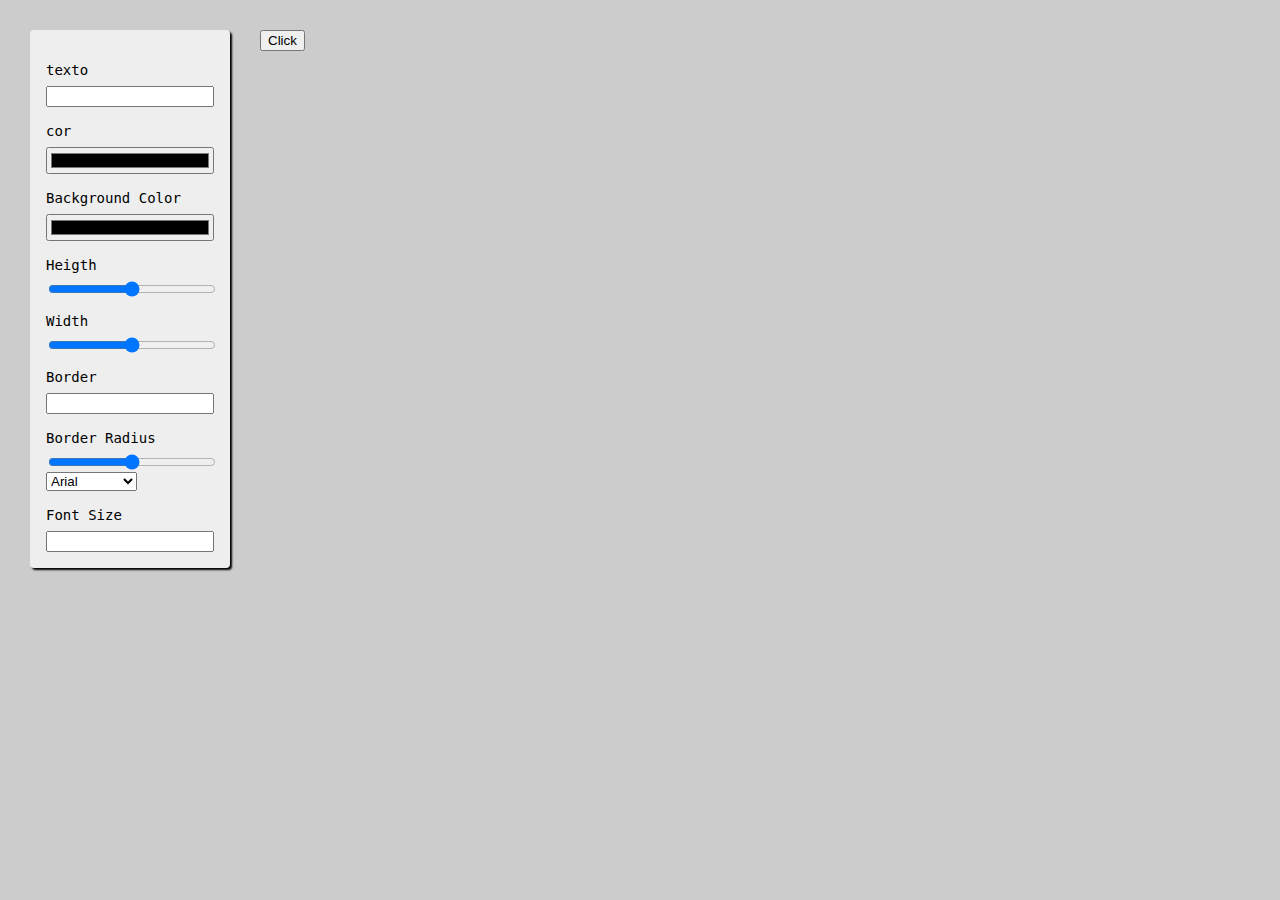
<file: button-created/index.html>
<!DOCTYPE html>
<html lang="en">
  <head>
    <meta charset="UTF-8" />
    <meta name="viewport" content="width=device-width, initial-scale=1.0" />
    <meta http-equiv="X-UA-Compatible" content="ie=edge" />
    <link rel="stylesheet" href="style.css" />
    <title>Create Button</title>
  </head>
  <body>
    <section class="button-creator">
      <form class="controls">
        <label for="texto">texto</label>
        <input type="text" name="texto" id="texto" />
        <label for="color">cor</label>
        <input type="color" name="color" id="color" />
        <label for="backgroundColor">Background Color</label>
        <input type="color" name="backgroundColor" id="backgroundColor" />
        <label for="height">Heigth</label>
        <input type="range" name="height" id="height" min="0" max="200" />
        <label for="width">Width</label>
        <input type="range" name="width" id="width" min="0" max="600" />
        <label for="border">Border</label>
        <input type="text" name="border" id="border" />
        <label for="borderRadius">Border Radius</label>
        <input
          type="range"
          name="borderRadius"
          id="borderRadius"
          min="0"
          max="20"
        />
        <select name="fontFamily" id="fontFamily">
          <option value="Arial">Arial</option>
          <option value="Georgia">Georgia</option>
          <option value="monospace">Monospace</option>
        </select>
        <label for="fontSize">Font Size</label>
        <input type="number" name="fontSize" id="fontSize" />
      </form>

      <section class="result">
        <button class="btn">Click</button>
        <pre>
          <code class="css">
        </code>
      </pre>
      </section>
    </section>
    <script src="main.js"></script>
  </body>
</html>
</file>
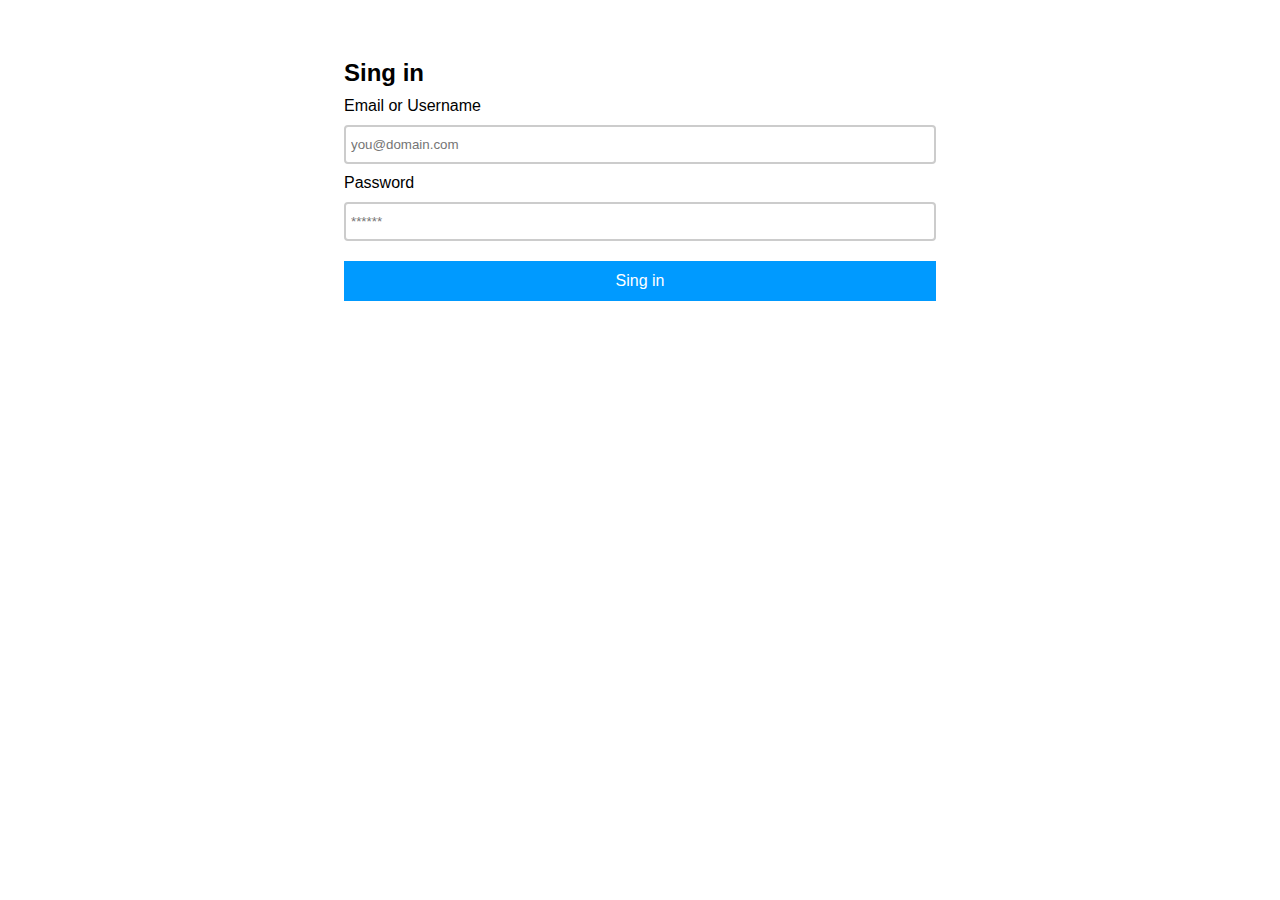
<file: login-flex/index.html>
<!DOCTYPE html>
<html lang="en">

<head>
    <meta charset="UTF-8">
    <title>Login</title>
    <link rel="stylesheet" href="css/style.css">
</head>

<body>
    <div class="container">
        <h2>Sing in</h2>
        <form action="">
            <label>Email or Username</label>
            <input type="email" name="email" id="password" placeholder="you@domain.com">
            <label>Password</label>
            <input type="password" name="password" id="password" placeholder="******">
        </form>
        <button>Sing in</button>
    </div>
</body>

</html>
</file>
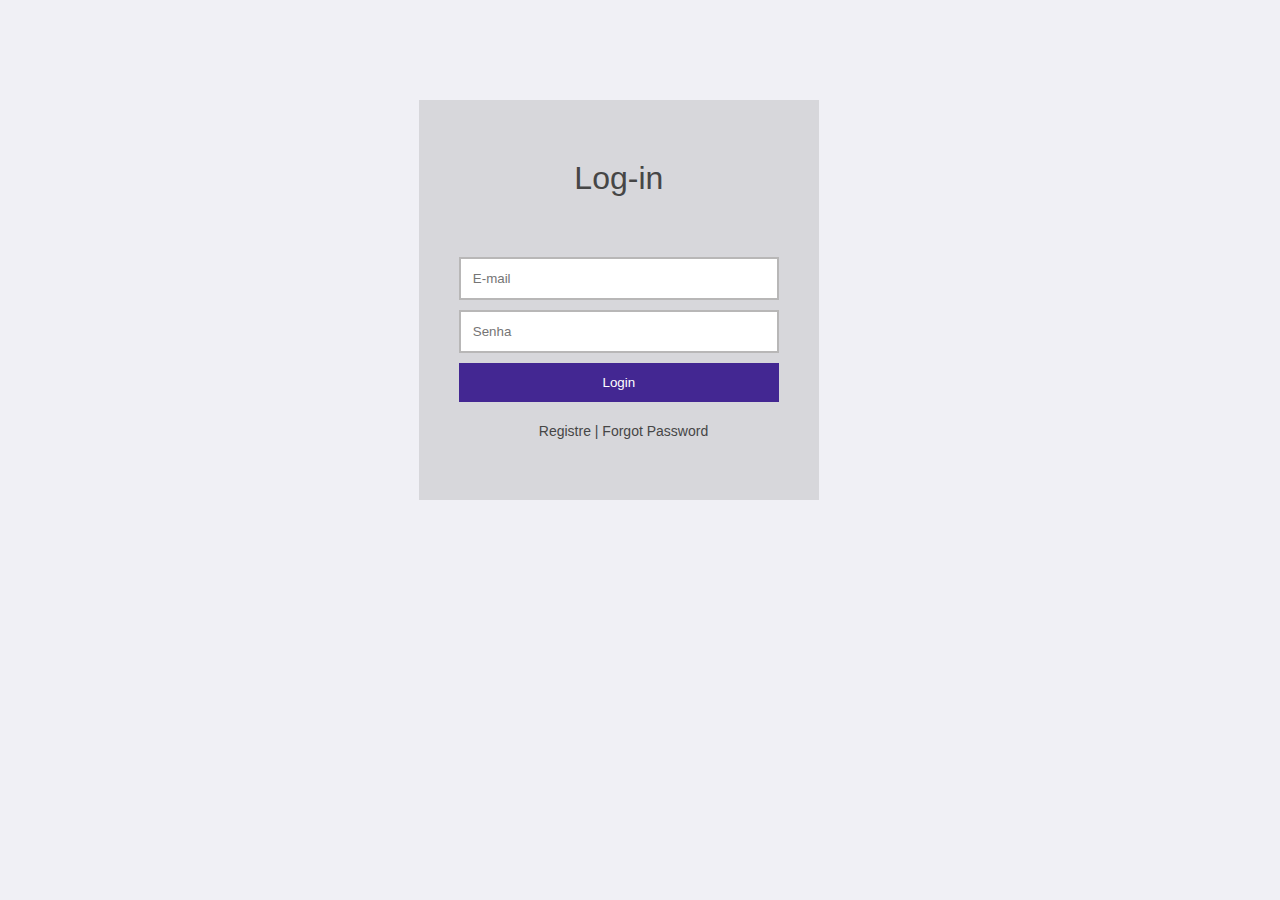
<file: Login/index.html>
<!DOCTYPE html>
<html lang="pt-BR">

<head>
  <meta charset="UTF-8">
  <meta name="viewport" content="width=device-width, initial-scale=1.0">
  <meta http-equiv="X-UA-Compatible" content="ie=edge">
  <link rel="stylesheet" href="css/main.css">
  <title>Login</title>
</head>

<body>
  <div class="container">
    <header>
      <h1>Log-in</h1>

      <input type="text" placeholder="E-mail">
      <input type="password" placeholder="Senha">
      <input type="button" value="Login">
      <span class="registro">Registre | Forgot Password</span>
    </header>
    
  </div>
</body>

</html>
</file>
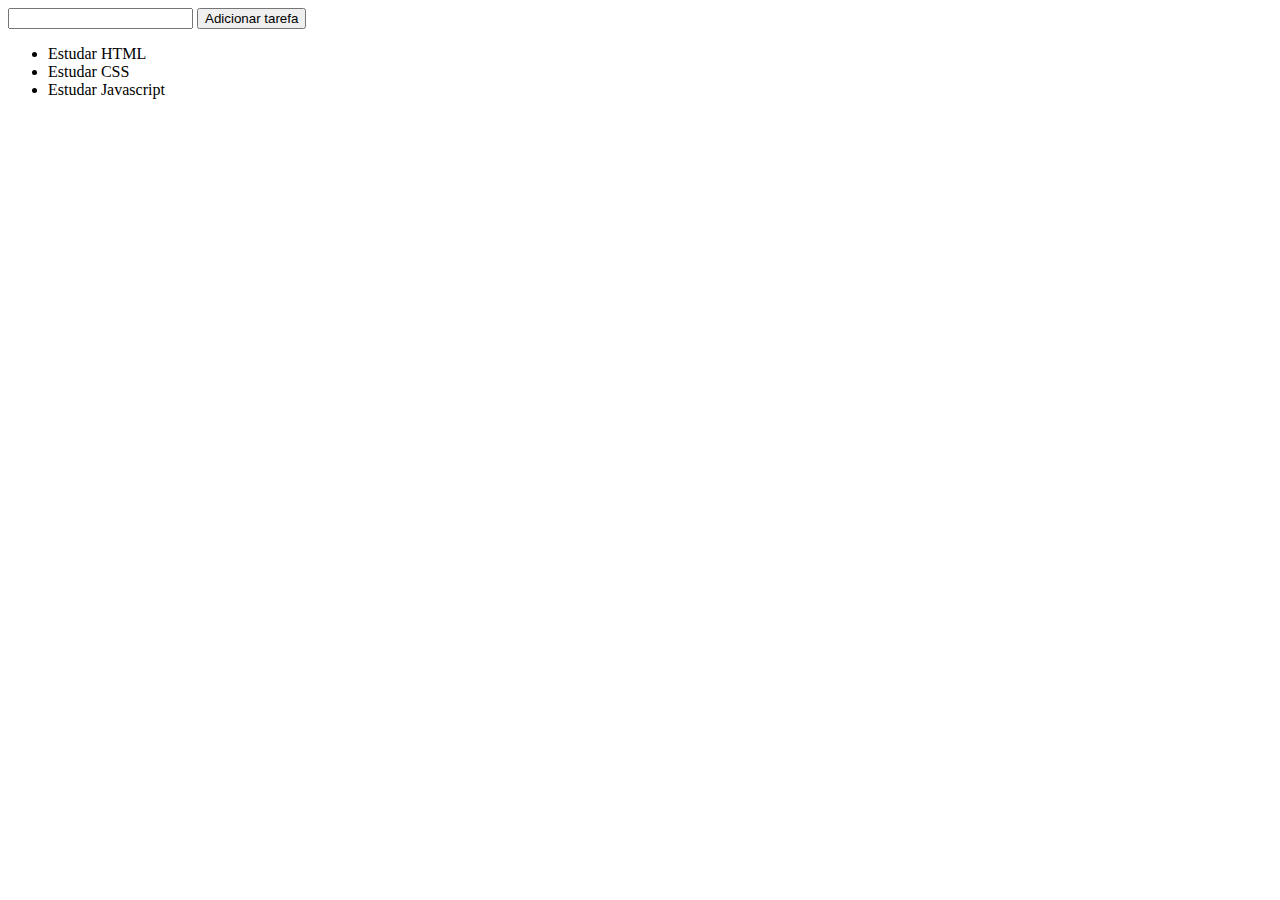
<file: Todolist/index.html>
<!DOCTYPE html>
<html lang="en">
<head>
  <meta charset="UTF-8">
  <meta name="viewport" content="width=device-width, initial-scale=1.0">
  <meta http-equiv="X-UA-Compatible" content="ie=edge">
  <title>Todolist</title>
</head>
<body>
  <input type="text" data-js="input">
  <button data-js="button">Adicionar tarefa</button>

  <ul>
    <li>Estudar HTML</li>
    <li>Estudar CSS</li>
    <li>Estudar Javascript</li>
  </ul>

  <script src="index.js"></script>
</body>
</html>
</file>
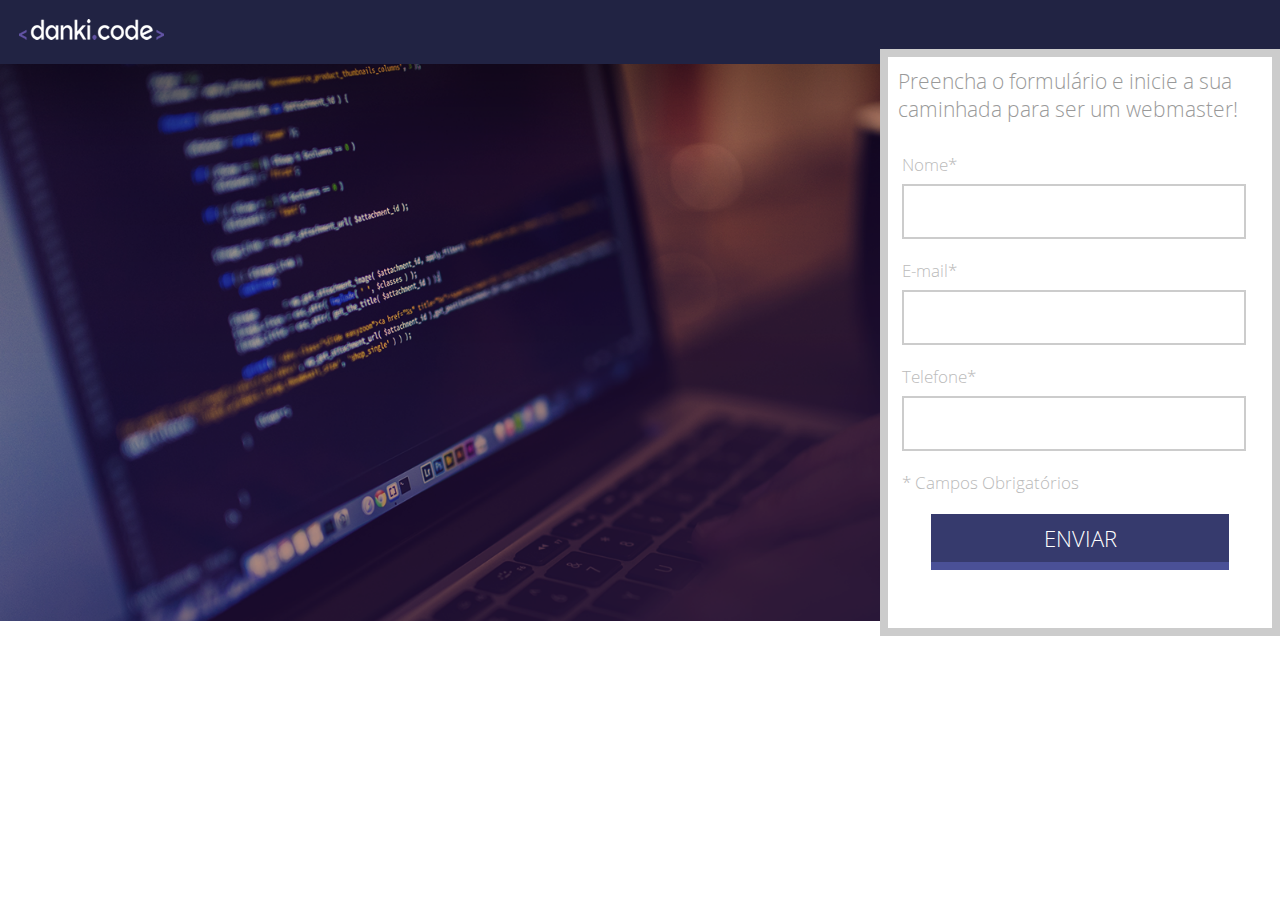
<file: Danki_Code/Front-End/Mod-05/Projeto_01/index.html>
<!DOCTYPE html>
<html lang="en">
  <head>
    <meta charset="UTF-8" />
    <meta name="viewport" content="width=device-width, initial-scale=1.0" />
    <meta http-equiv="X-UA-Compatible" content="ie=edge" />
    <link rel="stylesheet" href="css/style.css" />
    <title>Projeto 01</title>
  </head>
  <body>
    <div class="header">
      <div class="container">
        <img class="header-img" src="img/logo.png" alt="Logo Danki" />
      </div>
      <div class="header-background">
        <div class="container">
          <div class="header-form">
            <h2 class="header-form__title">
              Preencha o formulário e inicie a sua caminhada para ser um
              webmaster!
            </h2>
            <div class="header-form__container">
              <form>
                <div class="header-form__group">
                  <span>Nome*</span>
                  <input type="text" name="nome" id="nome" required />
                </div>

                <div class="header-form__group">
                  <span>E-mail*</span>
                  <input type="email" name="email" id="email" required />
                </div>

                <div class="header-form__group">
                  <span>Telefone*</span>
                  <input type="text" name="telefone" id="telefone" required />
                </div>

                <div class="header-form__group">
                  <span>* Campos Obrigatórios</span>
                </div>
                <div class="header-form__btn-container">
                  <button class="header-form__btn-enviar">Enviar</button>
                </div>
              </form>
            </div>
          </div>
        </div>
      </div>
    </div>
  </body>
</html>
</file>
<file: button-created/style.css>
body {
  margin: 0px;
  background-color: #ccc;
}
* {
  box-sizing: border-box;
}

label {
  display: block;
  margin-top: 1rem;
  margin-bottom: 0.5rem;
}

input {
  display: block;
  width: 100%;
}

.button-creator {
  display: grid;
  grid-gap: 30px;
  padding: 30px;
  grid-template-columns: 200px 1fr;
}

.controls {
  font-family: 'IBM Plex Mono', monospace;
  font-size: 0.875rem;
  background: #eee;
  padding: 1rem;
  border-radius: 4px;
  box-shadow: 2px 2px 2px 0 rgb(0, 0, 0.1);
}

.css {
  display: flex;
  flex-direction: column;
  font-family: 'IBM Plex Mono', monospace;
  color: #333;
  margin-top: 40px;
}

.css span {
  display: block;
  margin-bottom: 0.5rem;
}
</file>
<file: login-flex/css/style.css>
* {
    margin: 0;
    padding: 0;
    box-sizing: border-box;
    font-family: "Helvetica";
}

.container {
    max-width: 40em;
    margin-right: auto;
    margin-left: auto;
    padding-right: 1.5em;
    padding-left: 1.5em;
}

h2 {
    margin-top: 10%;
}


form {
    display: flex;
    flex-direction: column;
}

label {
    padding: 10px 0;
}

input {
    min-width: 85%;
    border: 2px solid #ccc;
    padding: 10px 5px;
    border-radius: 4px;
}

button {
    width: 100%;
    margin-top: 20px;
    padding: 10px;

    border-style: none;
    line-height: 20px;

    font-size: 1em;
    cursor: pointer;

    color: #fff;
    background-color: #009AFF;
}

input:focus {
    border: 2px solid #33aeff;
}

button:hover {
    background-color: #008BE6;
}
</file>
<file: Login/css/main.css>
* {
  margin: 0;
  padding: 0;
  box-sizing: border-box;
  font-family: Arial, Helvetica, sans-serif;
}

body {
  background-color: #f0f0f5;;
}
.container {
  max-width: 1280px;
  margin: 0 auto;
  padding: 0 2%;
}

header {
  margin-top: 100px;
  margin-left: 32%;
  width: 400px;
  height: 400px;
  background-color: #d7d7db;
}
header h1 {
  padding: 60px;
  margin-top: 20px;
  text-align: center;
  font-weight: normal;
  color: #464646;
}

header input {
  margin-bottom: 10px; 
}
header input[type="text"] {

  margin-left: 10%;
  width: 80%;
  padding: 12px;
  border: 2px solid #b8b7b7;
}

header input[type="password"] {
  margin-left: 10%;
  width: 80%;
  padding: 12px;
  border: 2px solid #b8b7b7;
}

header input[type="button"] {
  margin-left: 10%;
  margin-bottom: 20px;
  width: 80%;
  padding: 12px;
  border: none;
  color: #fff;
  background-color: #432792;
  cursor: pointer;
}

header input[type="button"]:hover {
  background-color: #6642c9;
}

header .registro{
  padding-left: 120px;
  color: #464646;
  font-size: 14px;
}
</file>
<file: Danki_Code/Front-End/Mod-05/Projeto_01/css/style.css>
* {
  padding: 0;
  margin: 0;
  box-sizing: border-box;
  font-family: 'Open Sans';
}

html,
body {
  height: 100%;
}

@font-face {
  src: url('../fonts/OpenSans-Light.ttf');
  font-family: 'Open Sans';
}
.container {
  max-width: 1280px;
  margin: 0 auto;
}

.header {
  width: 100%;
  height: 70px;

  background-color: #212343;
}
.header-img {
  margin: 19px;
}

.header-background {
  width: 100%;
  height: 557px;

  background: url('../img/header_bg.png');
  background-size: cover;
  background-position: center;
}

.header-background > .container {
  height: 100%;
}

.header-form {
  width: 400px;
  height: calc(100% + 30px);
  float: right;
  position: relative;
  top: -15px;

  border: 8px solid #ccc;
  background-color: #fff;
}

.header-form__title {
  margin: 0 10px;
  padding: 10px 0;

  font-size: 21px;
  color: #999;
  font-weight: lighter;
}
.header-form__group {
  padding: 0 14px;
  margin-top: 20px;
}
.header-form__group > span {
  display: inline-block;
  width: 100%;

  font-size: 17px;
  color: #bbb;
}

.header-form__group > input[type='text'],
.header-form__group > input[type='email'] {
  margin-top: 8px;
  width: 344px;
  height: 55px;

  border: 2px solid #ccc;
}

.header-form__btn-container {
  text-align: center;
}
.header-form__btn-enviar {
  display: inline-block;
  margin: 20px 0;
  width: 298px;
  height: 56px;

  border: none;
  font-size: 22px;
  text-align: center;
  border-bottom: 8px solid #4a5097;

  background-color: #363a6d;
  text-transform: uppercase;
  color: #fff;
  cursor: pointer;
}

.header-form__btn-enviar:hover {
  background-color: #242855;
}
</file>
